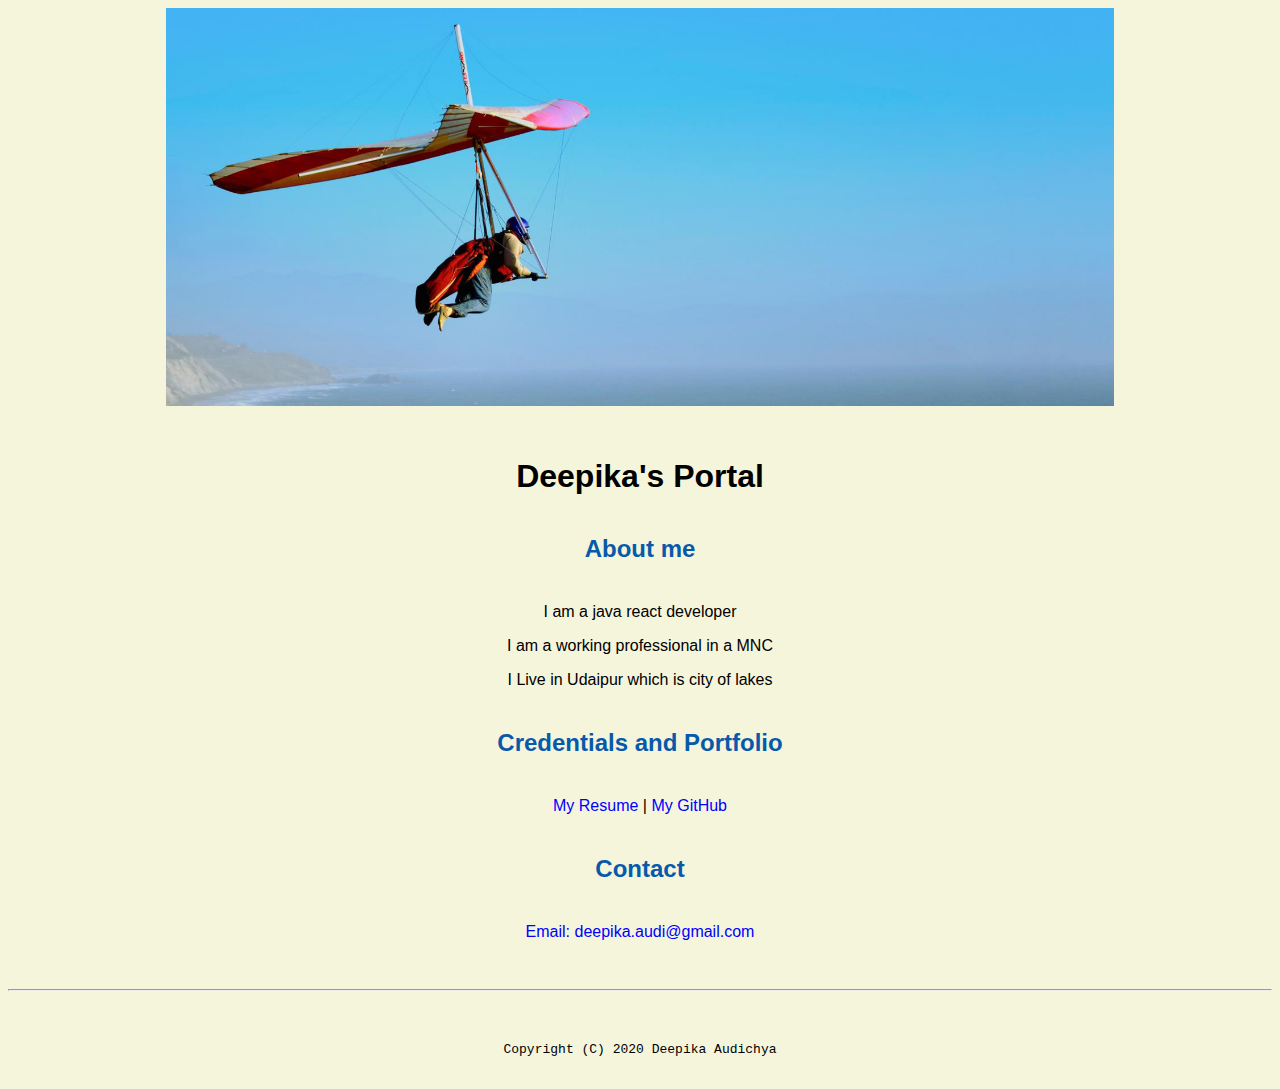
<file: index.html>
<!doctype html>

<!-- this is a comment for human! -->

<html lang="en">

  <header>
      <title>Deepika's portal</title>
<link rel ="stylesheet" href="css/master.css">
<link rel="faviconIcon" href="favicom.ico" type="image/x-icon">
<link rel="shortcut" href="favicom.ico" type="image/x-icon">
<meta name="viewport" content="width-device-width,initial-scale=1,shrink-to-fit-no">
<meta name="name" content="Deepika's Portal">
<meta name="robots" content="noIndex, NoFollow">

  </header>

  <body>
    <img src="images/banner.jpg" width="75%" alt="banner">
      <h1>Deepika's Portal</h1>
      <h2>About me</h2>
      <p>I am a java react developer</p>
      <p>I am a working professional in a MNC</p>
      <p>I Live in Udaipur which is city of lakes</p>
      <h2>Credentials and Portfolio</h2>
<p><a href="resume.html">My Resume</a> | <a href="https://github.com/Deepikaaudi"> My GitHub</a></p>

<h2>Contact</h2>
<p> <a href="mailto:deepika.audi@gmail.com">Email: deepika.audi@gmail.com</a></p>


  </body>

  <footer>
<hr>
<code>Copyright (C) 2020 Deepika Audichya</code>
  </footer>

</html>
</file>
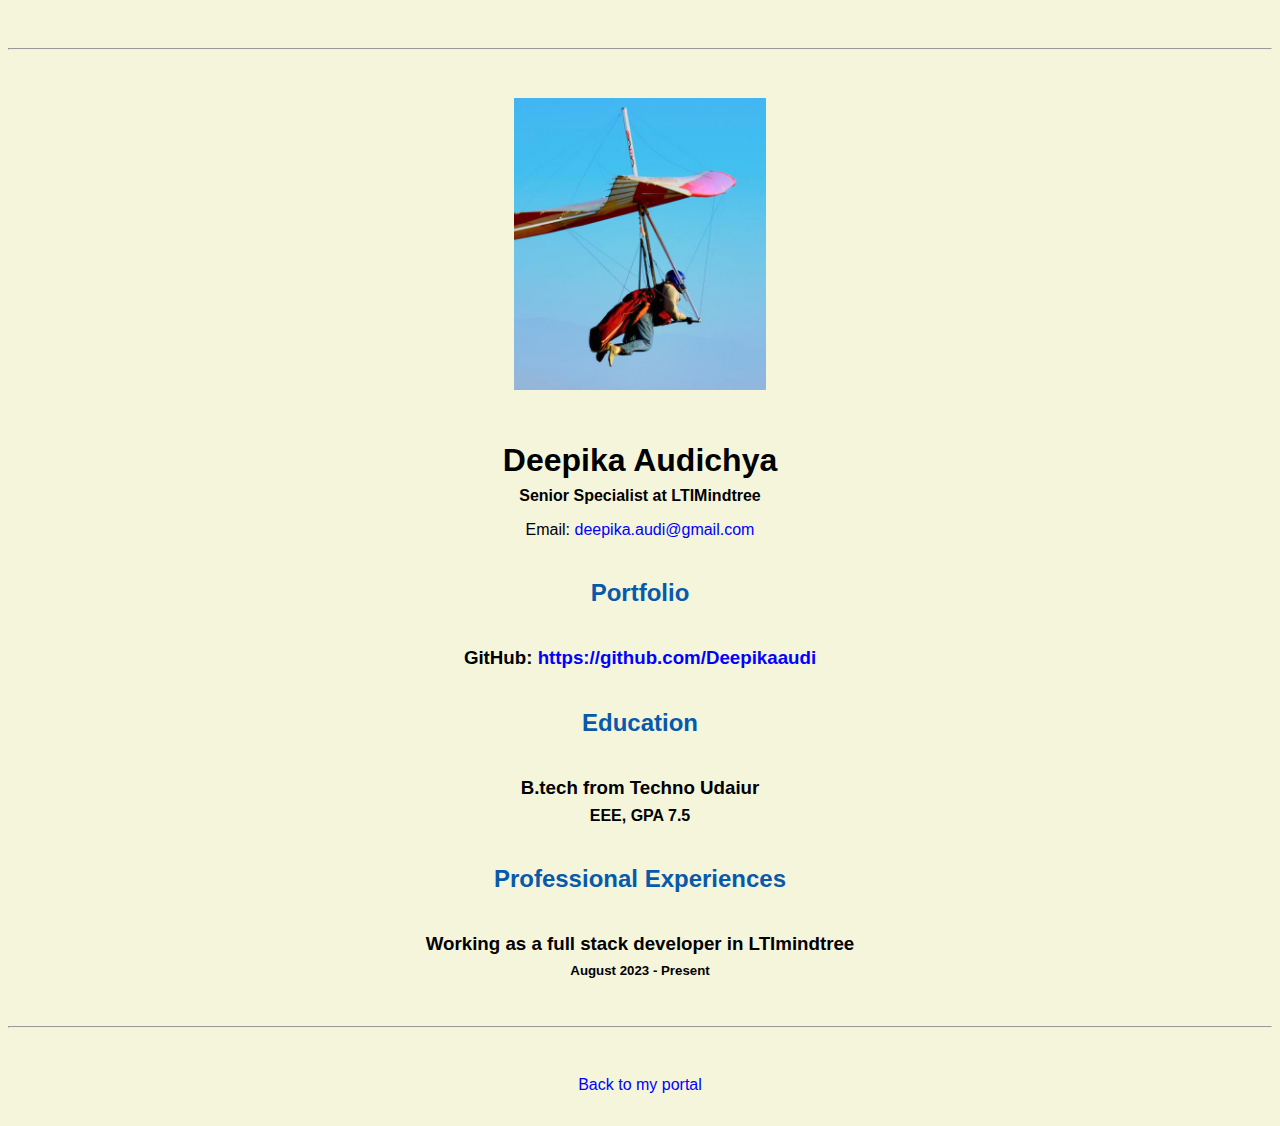
<file: resume.html>
<!doctype html>

<!-- this is a comment for human! -->

<html lang="en">

  <header>
    <title>Deepika Audichya Resume</title>

    <link rel ="stylesheet" href="css/master.css">

    <link rel="faviconIcon" href="favicom.ico" type="image/x-icon">
    <link rel="shortcut" href="favicom.ico" type="image/x-icon">
    <meta name="viewport" content="width-device-width,initial-scale=1,shrink-to-fit-no">
    <meta name="name" content="Deepika's Portal">
    <meta name="robots" content="noIndex, NoFollow">
  </header>

  <body>
    <hr>

    <img src="images/headshot.jpg" alt="Harrison Kong's headshot" width="20%">

    <h1>Deepika Audichya</h1>
    <h4>Senior Specialist at LTIMindtree</h4>

    <p>Email: <a href="mailto:deepika.audi@gmail.com" target="_blank">deepika.audi@gmail.com</a></p>
    <!-- don't post physical address, personal phone number or other personal information on the web! -->

    <h2>Portfolio</h2>
      <h3>GitHub: <a href="https://github.com/Deepikaaudi" target="_blank">https://github.com/Deepikaaudi</a></h3>

    <h2>Education</h2>

    <h3>B.tech from Techno Udaiur</h3>
    <h4>EEE, GPA 7.5</h4>

    <h2>Professional Experiences</h2>

    <h3>Working as a full stack developer in LTImindtree</h3>
    <!-- <h4>Coursera, Mountain View, CA</h4> -->
    <!-- <h4/>skyRoute66, Los Angeles, CA</h4> -->
    <h5>August 2023 - Present</h5>

  </body>

  <footer>
  <hr>
  <p><a href="index.html">Back to my portal</a><p>
  </footer>

</html>
</file>
<file: css/master.css>
/* Cascading stylesheet for the website */

/* Text inside these asterisks and slashes are comments for human */

  a {
    /* set the text color to blue here */
    color:blue;
    text-decoration: none; /* This means we do not want hyperlinks to be underlined */
  }

  a:hover {
    /* set the text color to red here */
    color :red;
    text-decoration: none; /* This means we do not want hyperlinks to be underlined */
  }

  body {
    background-color: beige;
    color: black;
    font-family: Arial,helvetica,sans-serif;
    text-align: center;

    /* set the background color here */
    /* set the text color to black here */
    /* set the font here */
    /* set the text alignment here */
   }

  footer {
    margin-top: 2rem;
    margin-bottom: 2rem;
  }

  h1 {
    margin-bottom: 0.5rem;
    margin-top: 3rem;
   }

  h2 {
    color: #075AAB ;
    margin-top: 2.5rem;
    margin-bottom:2.5rem;
    /* set the text color of to #075AAB here */
    /* set both the bottom margin and top margin to 2.5rem here */
   }

  h3 {
    margin-bottom: 0;
    margin-top: 2rem;
  }

  h4 {
    margin-bottom: 1rem;
    margin-top: 0.5rem;
  }

  h5 {
    margin-top: 0.5rem;
  }

  hr {
    margin-bottom: 3rem;
    margin-top: 3rem;
  }

  /* this controls how the bullet points in the resume page looks */
  ul {
    display: table;
    margin: 0 auto;
    text-align: left;
  }
</file>
